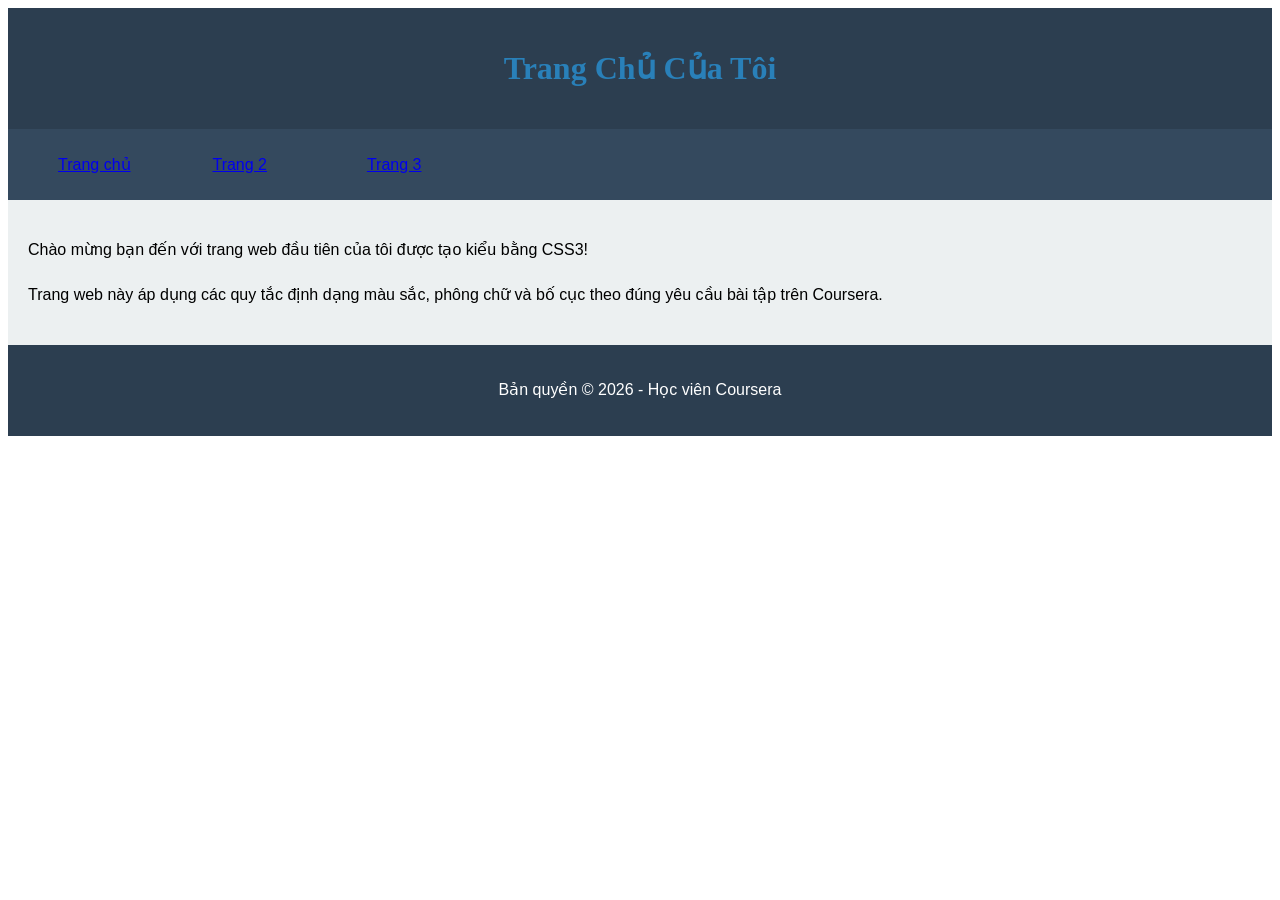
<file: index.html>
<!DOCTYPE html>
<html lang="vi">

<head>
    <meta charset="UTF-8">
    <title>Trang Chủ - Bài Tập CSS3</title>
    <!-- Liên kết tệp CSS -->
    <link rel="stylesheet" href="style.css">
</head>

<body>
    <header>
        <h1>Trang Chủ Của Tôi</h1>
    </header>
    <nav>
        <ul>
            <li><a href="index.html">Trang chủ</a></li>
            <li><a href="page2.html">Trang 2</a></li>
            <li><a href="page3.html">Trang 3</a></li>
        </ul>
    </nav>
    <main>
        <p>Chào mừng bạn đến với trang web đầu tiên của tôi được tạo kiểu bằng CSS3!</p>
        <p>Trang web này áp dụng các quy tắc định dạng màu sắc, phông chữ và bố cục theo đúng yêu cầu bài tập trên
            Coursera.</p>
    </main>
    <footer>
        <p>Bản quyền © 2026 - Học viên Coursera</p>
    </footer>
</body>

</html>
</file>
<file: style.css>
/* 3. Tạo kiểu cho thẻ nội dung (body) */
body {
    font-family: Arial, sans-serif;
    font-size: 16px;
}

/* 4. Tạo kiểu cho thẻ tiêu đề (header) */

header {
    background-color: #2c3e50;
    color: #ffffff;
    padding: 20px;
}

/* 5. Tạo kiểu cho thẻ nav */
nav {
    background-color: #34495e;
    padding: 10px;
}

/* 6. Tạo kiểu cho thẻ chính (main) */
main {
    background-color: #ecf0f1;
    font-size: 16px;
    padding: 20px;
}

/* 7. Tạo kiểu cho thẻ chân trang (footer) */
footer {
    background-color: #2c3e50;
    color: #ffffff;
    padding: 15px;
    text-align: center;
}

/* 8. Tạo kiểu cho thẻ li (mục danh sách) */
li {
    display: inline-block;
    width: 150px;
}

/* 9. Tạo kiểu cho thẻ h1 */
h1 {
    text-align: center;
    font-family: 'Georgia', serif;
    color: #2980b9;
}

/* 10. Tạo kiểu cho thẻ p */
p {
    line-height: 1.8;
}
</file>
